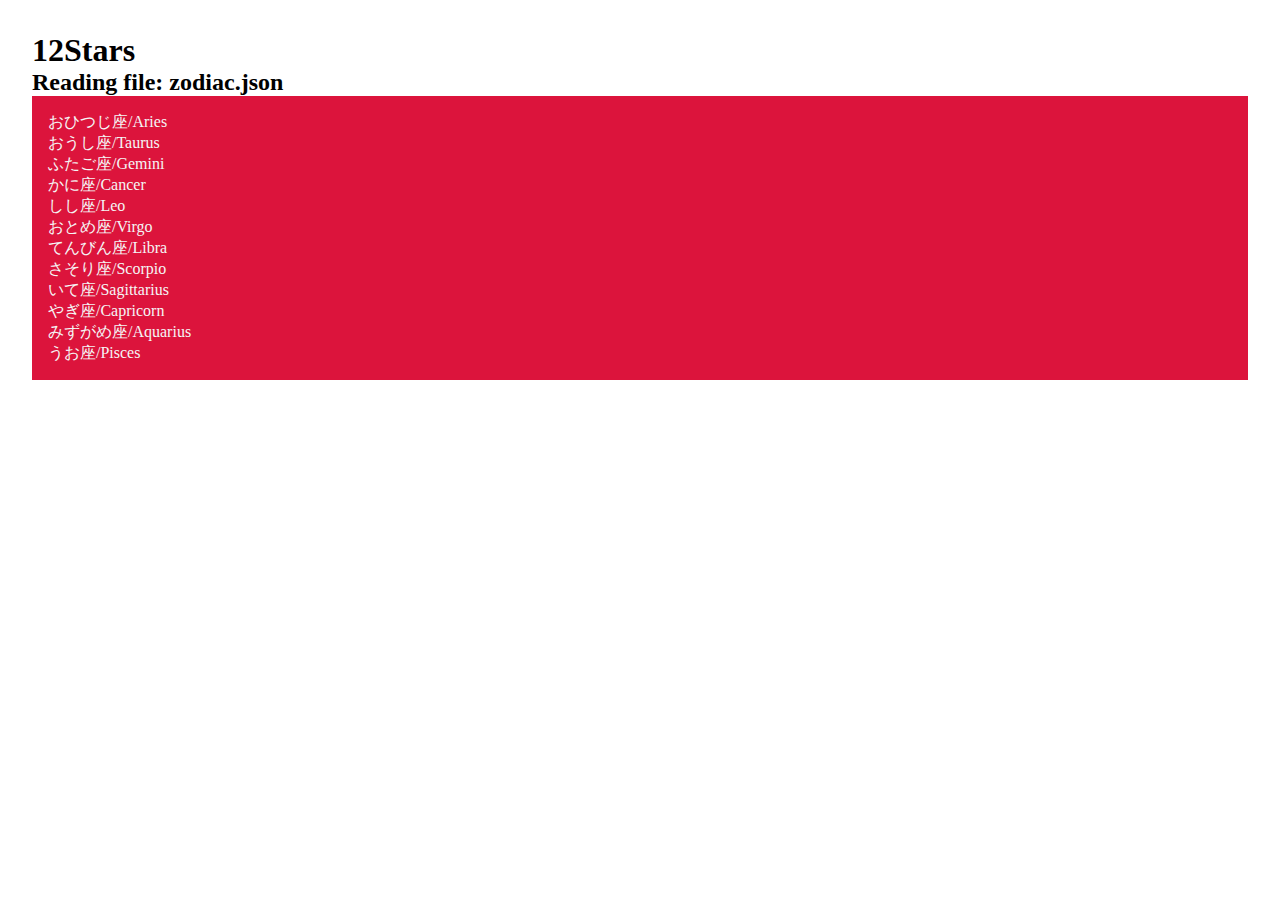
<file: index.html>
<!DOCTYPE html>
<html lang="ja">
<head>
	<meta charset="UTF-8">
	<meta name="viewport" content="width=device-width, initial-scale=1.0">
	<link rel="stylesheet" href="style.css">
	<script src="main.js"></script>
	<title>12Stars</title>
</head>
<body>
	<h1>12Stars</h1>
	<h2>Reading file: zodiac.json</h2>
	<div id="result">Getting to the JSON data..</div>
</body>
</html>
</file>
<file: style.css>
/* style.css */
@charset "utf-8";

*{
    margin: 0;
    padding: 0;
}

body{
    margin: 2em;
}

#result{
    padding: 1em;
    background-color: crimson;
    color: whitesmoke;
}
</file>
